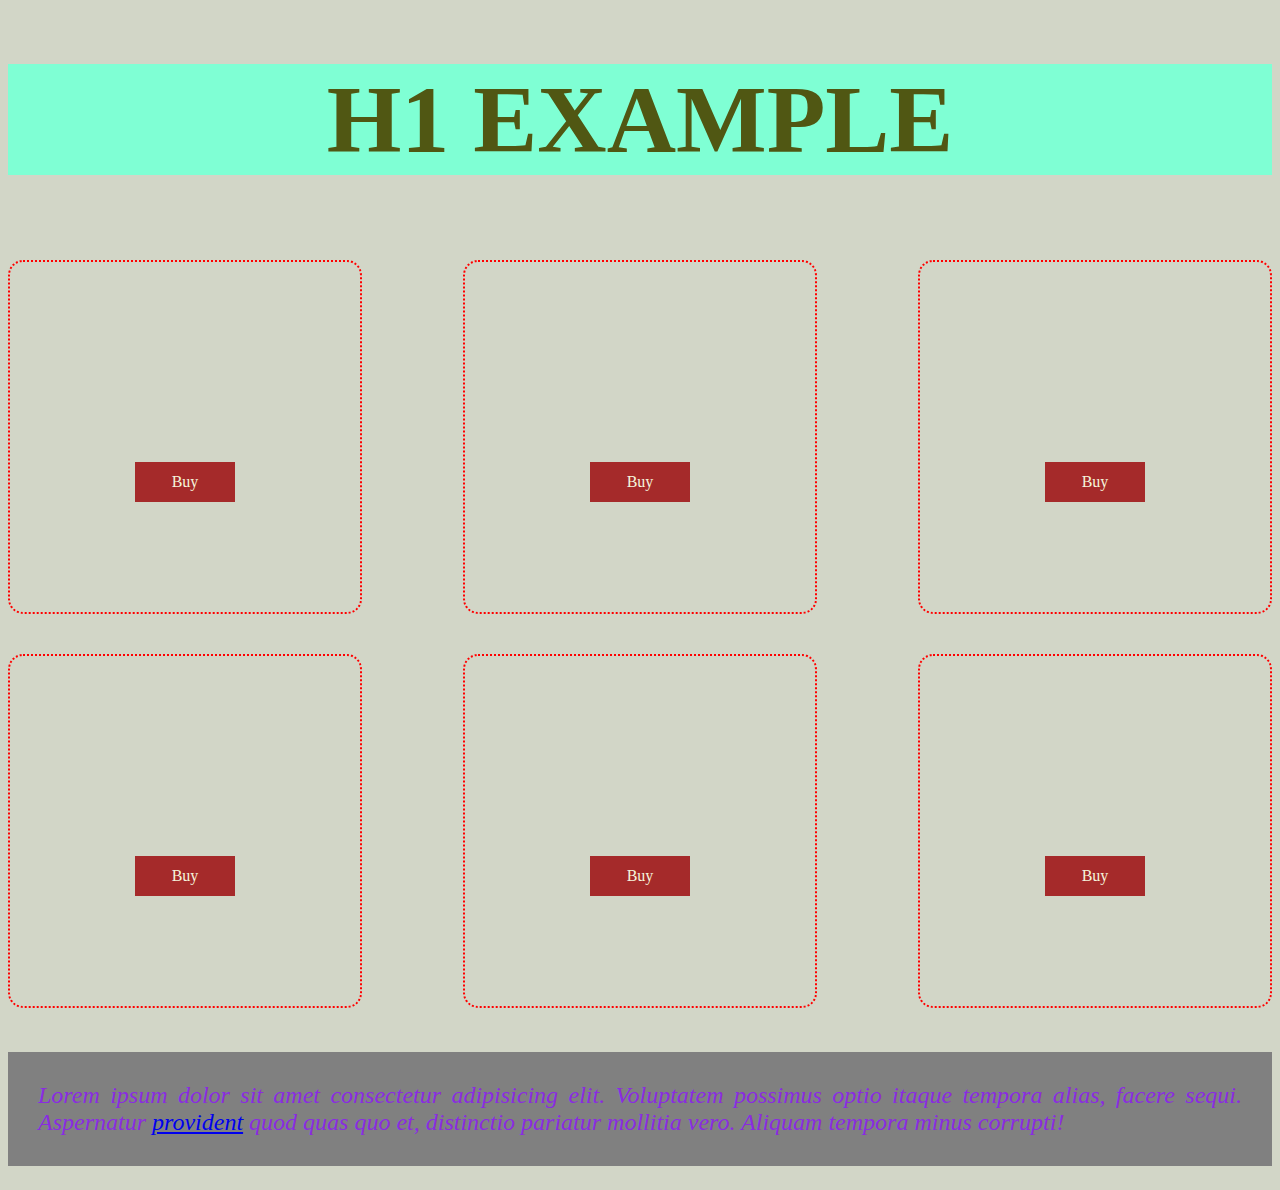
<file: Web-Tech/s2/test.html>
<!DOCTYPE html>
<html lang="en">

<head>
    <meta charset="UTF-8">
    <meta http-equiv="X-UA-Compatible" content="IE=edge">
    <meta name="viewport" content="width=device-width, initial-scale=1.0">
    <title>New Document</title>
    <link href="style.css" rel="stylesheet">
</head>

<body>

    <div class="header">
        <h1>H1 Example</h1>
    </div>

    <div class="content">
        <div class="block">
            <div class="button">
                Buy
            </div>
        </div>
        <div class="block">
            <div class="button">
                Buy
            </div>
        </div>
        <div class="block">
            <div class="button">
                Buy
            </div>
        </div>
        <div class="block">
            <div class="button">
                Buy
            </div>
        </div>
        <div class="block">
            <div class="button">
                Buy
            </div>
        </div>
        <div class="block">
            <div class="button">
                Buy
            </div>
        </div>
    </div>

    <div class="footer">
        <p>Lorem ipsum dolor sit amet consectetur adipisicing elit. Voluptatem possimus optio itaque tempora alias,
            facere
            sequi. Aspernatur <a href="test2.html">provident</a> quod quas quo et, distinctio pariatur mollitia vero.
            Aliquam
            tempora
            minus corrupti!
        </p>
    </div>

</body>

</html>
</file>
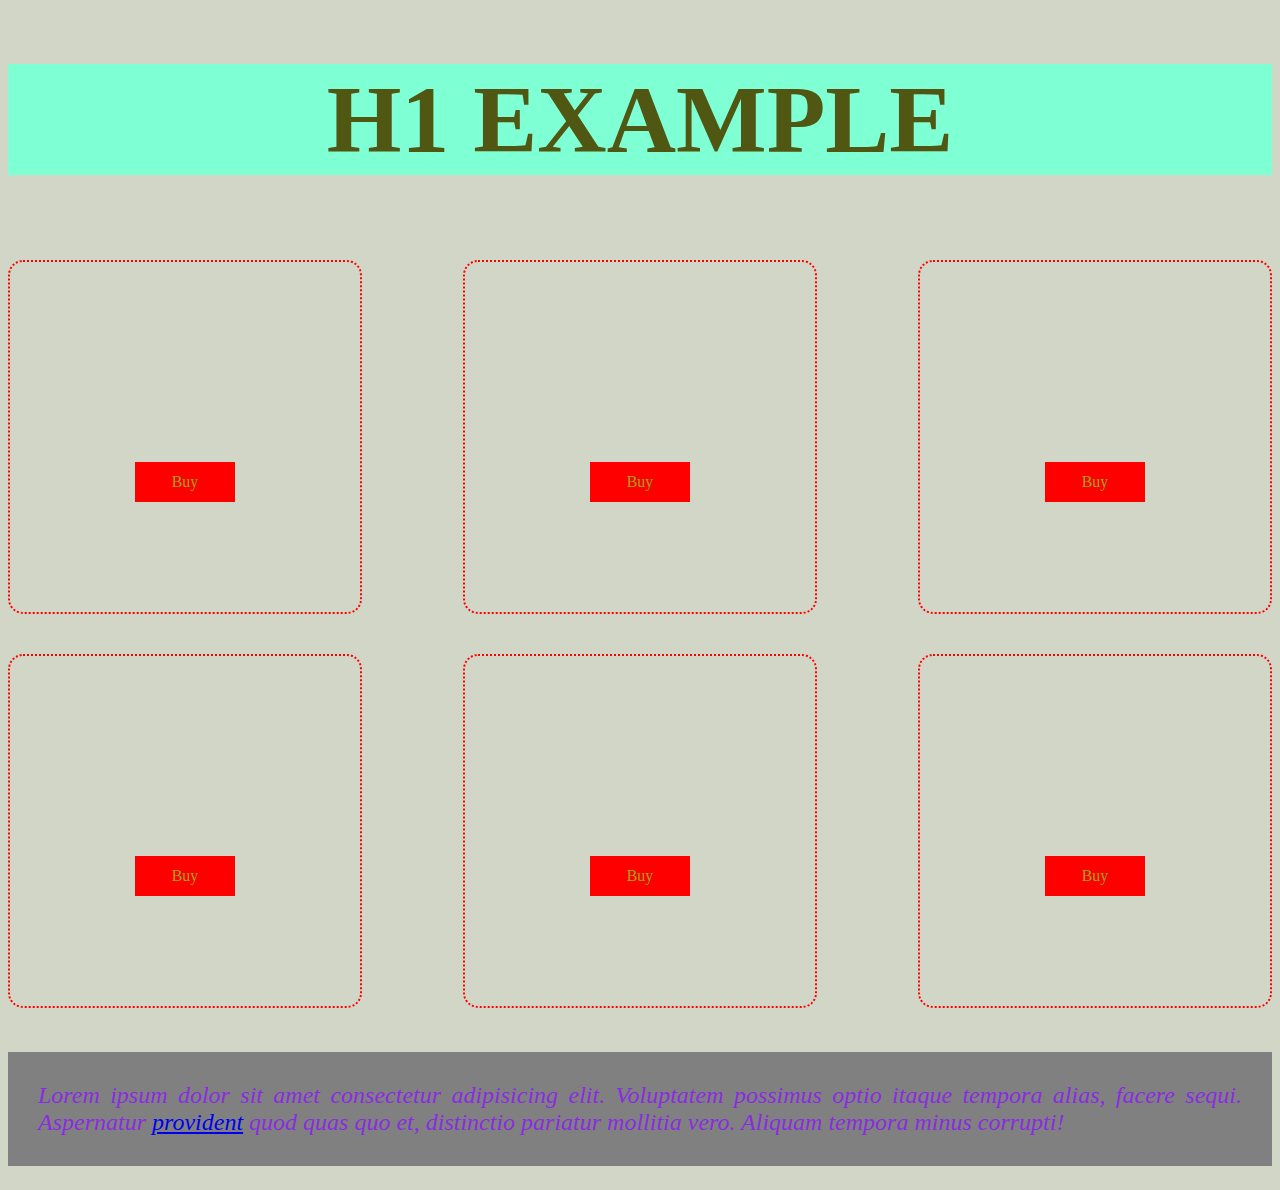
<file: Web-Tech/s2/test2.html>
<!DOCTYPE html>
<html lang="en">

<head>
    <meta charset="UTF-8">
    <meta http-equiv="X-UA-Compatible" content="IE=edge">
    <meta name="viewport" content="width=device-width, initial-scale=1.0">
    <title>Page 2</title>
    <link href="style.css" rel="stylesheet">
</head>

<body>

    <div class="header">
        <h1>H1 Example</h1>
    </div>

    <div class="content">
        <div class="block">
            <div class="button red">
                Buy
            </div>
        </div>
        <div class="block">
            <div class="button red">
                Buy
            </div>
        </div>
        <div class="block">
            <div class="button red">
                Buy
            </div>
        </div>
        <div class="block">
            <div class="button red">
                Buy
            </div>
        </div>
        <div class="block">
            <div class="button red">
                Buy
            </div>
        </div>
        <div class="block">
            <div class="button red">
                Buy
            </div>
        </div>
    </div>

    <div class="footer">
        <p>Lorem ipsum dolor sit amet consectetur adipisicing elit. Voluptatem possimus optio itaque tempora alias,
            facere
            sequi. Aspernatur <a href="test.html">provident</a> quod quas quo et, distinctio pariatur mollitia vero.
            Aliquam
            tempora
            minus corrupti!
        </p>
    </div>

</body>

</html>
</file>
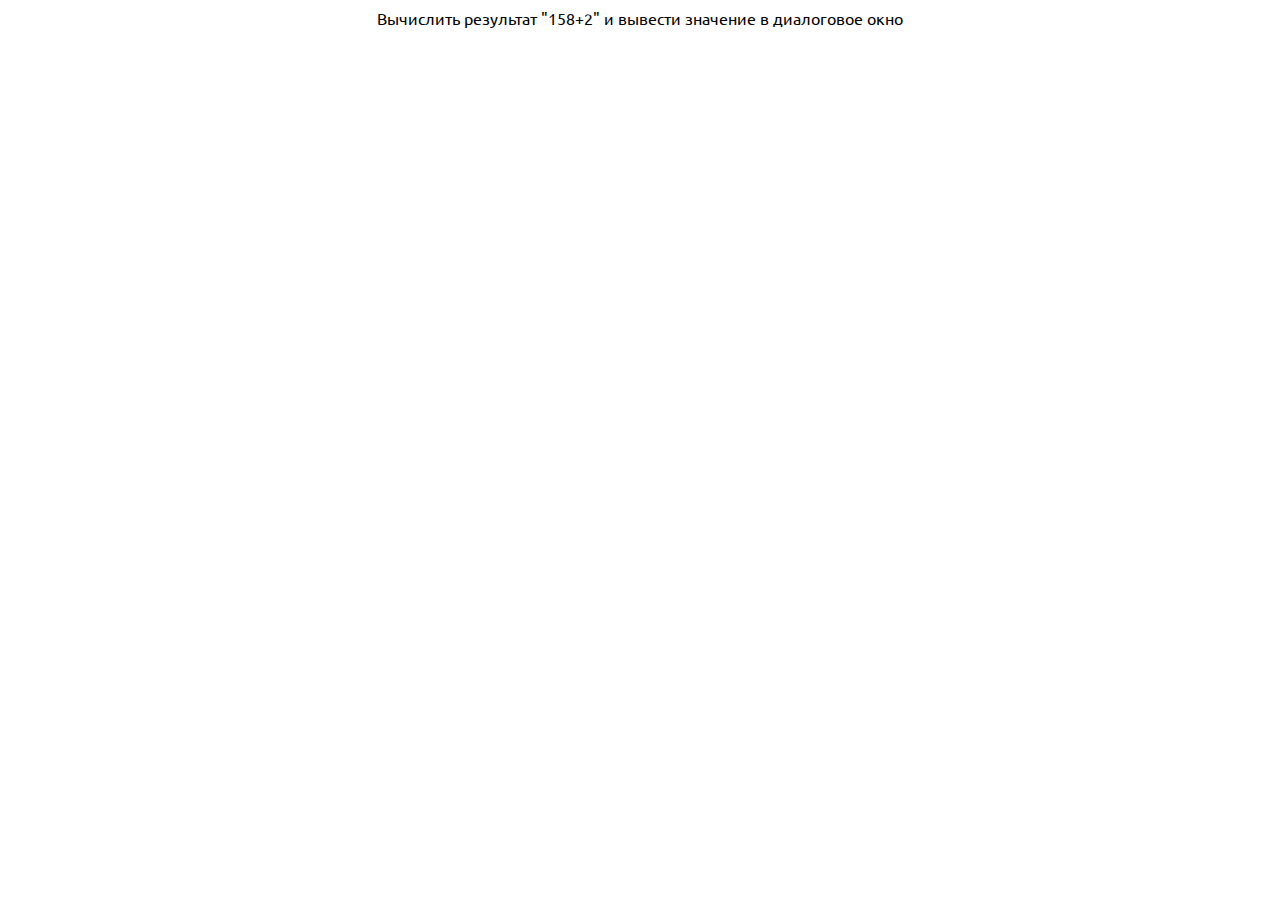
<file: Web-Tech/s3/task2.html>
<!DOCTYPE html>
<html lang="ru">
    <head>
        <script src="task2.js"></script>
        <meta charset="UTF-8">
        <meta http-equiv="X-UA-Compatible" content="IE=edge">
        <meta name="viewport" content="width=device-width, initial-scale=1.0">
        <title>Document</title>
        <link rel="preconnect" href="https://fonts.googleapis.com">
        <link rel="preconnect" href="https://fonts.gstatic.com" crossorigin>
        <link href="https://fonts.googleapis.com/css2?family=Ubuntu&display=swap" rel="stylesheet">
        <style>
            body {
                font-family: 'Ubuntu', sans-serif;
            }
        </style>
    </head>
    <body>
        <div style="text-align: center;">
            Вычислить результат "158+2" и вывести значение в диалоговое окно
        </div>
    </body>
</html>
</file>
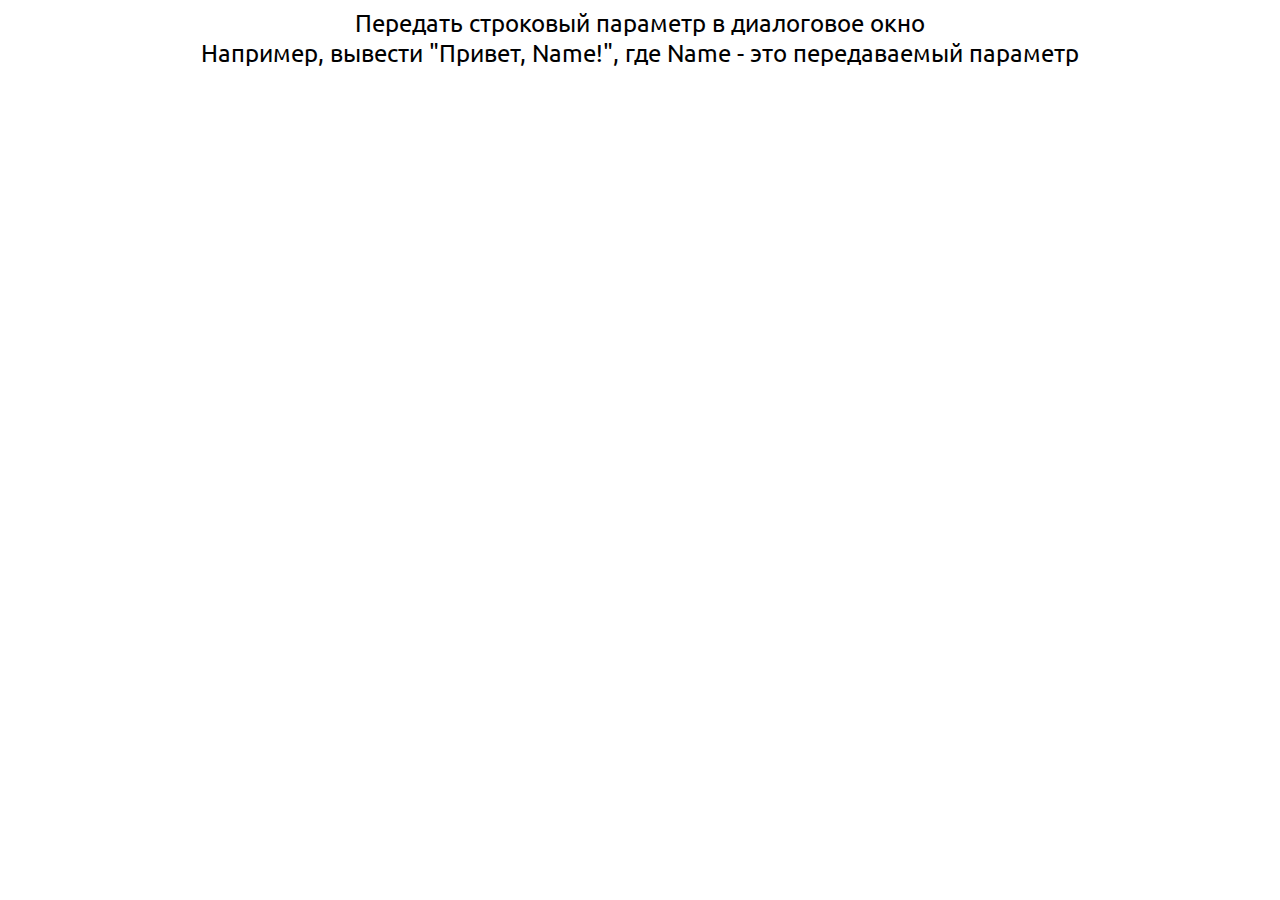
<file: Web-Tech/s3/task3.html>
<!DOCTYPE html>
<html lang="ru">
    <head>
        <meta charset="UTF-8">
        <meta http-equiv="X-UA-Compatible" content="IE=edge">
        <meta name="viewport" content="width=device-width, initial-scale=1.0">
        <title>Document</title>
        <link rel="preconnect" href="https://fonts.googleapis.com">
        <link rel="preconnect" href="https://fonts.gstatic.com" crossorigin>
        <link href="https://fonts.googleapis.com/css2?family=Ubuntu&display=swap" rel="stylesheet">
        <style>
            body {
                font-family: 'Ubuntu', sans-serif;
            }
            div {
                text-align: center;
                font-size: 24px;
            }
        </style>
    </head>
    <body>
        <script language=""JavaScript>
            user_name = prompt("Введите имя:")
            alert(`Привет, ${user_name}`)
        </script>

        <div>
            Передать строковый параметр в диалоговое окно<br>
            Например, вывести "Привет, Name!", где Name - это передаваемый параметр
        </div>
        
    </body>
</html>
</file>
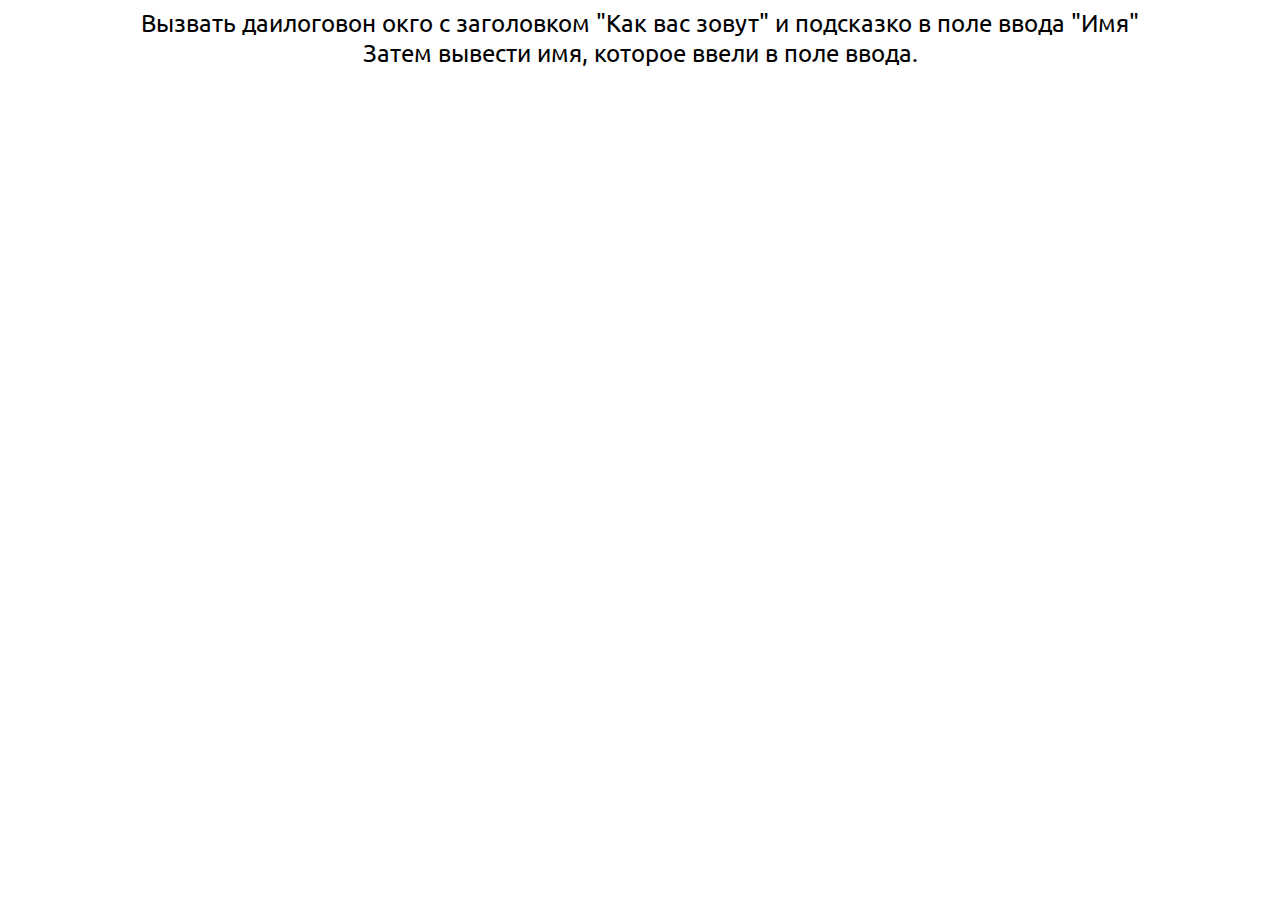
<file: Web-Tech/s3/task4.html>
<!DOCTYPE html>
<html lang="ru">
    <head>
        <meta charset="UTF-8">
        <meta http-equiv="X-UA-Compatible" content="IE=edge">
        <meta name="viewport" content="width=device-width, initial-scale=1.0">
        <title>Document</title>
        <link rel="preconnect" href="https://fonts.googleapis.com">
        <link rel="preconnect" href="https://fonts.gstatic.com" crossorigin>
        <link href="https://fonts.googleapis.com/css2?family=Ubuntu&display=swap" rel="stylesheet">
        <style>
            body {
                font-family: 'Ubuntu', sans-serif;
            }
            div {
                text-align: center;
                font-size: 24px;
            }
        </style>
    </head>
    <body>
        <script language=""JavaScript>
            user_name = prompt("Введите имя:")
            alert(`Привет, ${user_name}`)
        </script>

        <div>
            Вызвать даилоговон окго с заголовком "Как вас зовут" и подсказко в поле ввода "Имя"<br>
            Затем вывести имя, которое ввели в поле ввода.
        </div>
        
    </body>
</html>
</file>
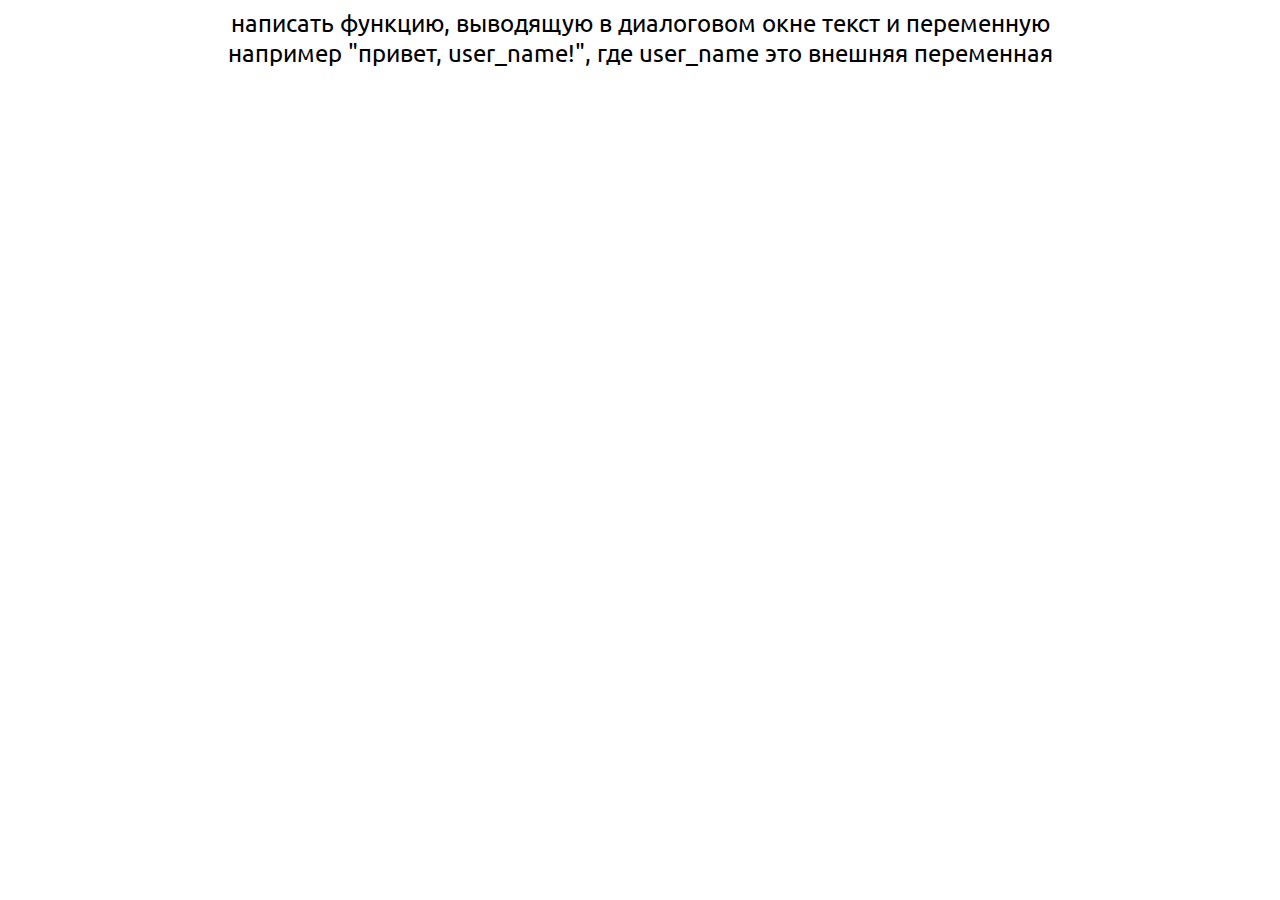
<file: Web-Tech/s3/task5.html>
<!DOCTYPE html>
<html lang="ru">
    <head>
        <meta charset="UTF-8">
        <meta http-equiv="X-UA-Compatible" content="IE=edge">
        <meta name="viewport" content="width=device-width, initial-scale=1.0">
        <title>Document</title>
        <link rel="preconnect" href="https://fonts.googleapis.com">
        <link rel="preconnect" href="https://fonts.gstatic.com" crossorigin>
        <link href="https://fonts.googleapis.com/css2?family=Ubuntu&display=swap" rel="stylesheet">
        <style>
            body {
                font-family: 'Ubuntu', sans-serif;
            }
            div {
                text-align: center;
                font-size: 24px;
            }
        </style>
    </head>
    <body>
        <script language="JavaScript">
            let user_name = prompt('Enter UserName:');
            function showMessage(entered_name) {
                let message = `Hi, ${entered_name}`;
                alert(message)
            }
            showMessage(user_name);
        </script>

        <div>
            написать функцию, выводящую в диалоговом окне текст и переменную<br>
            например "привет, user_name!", где user_name это внешняя переменная
        </div>
        
    </body>
</html>
</file>
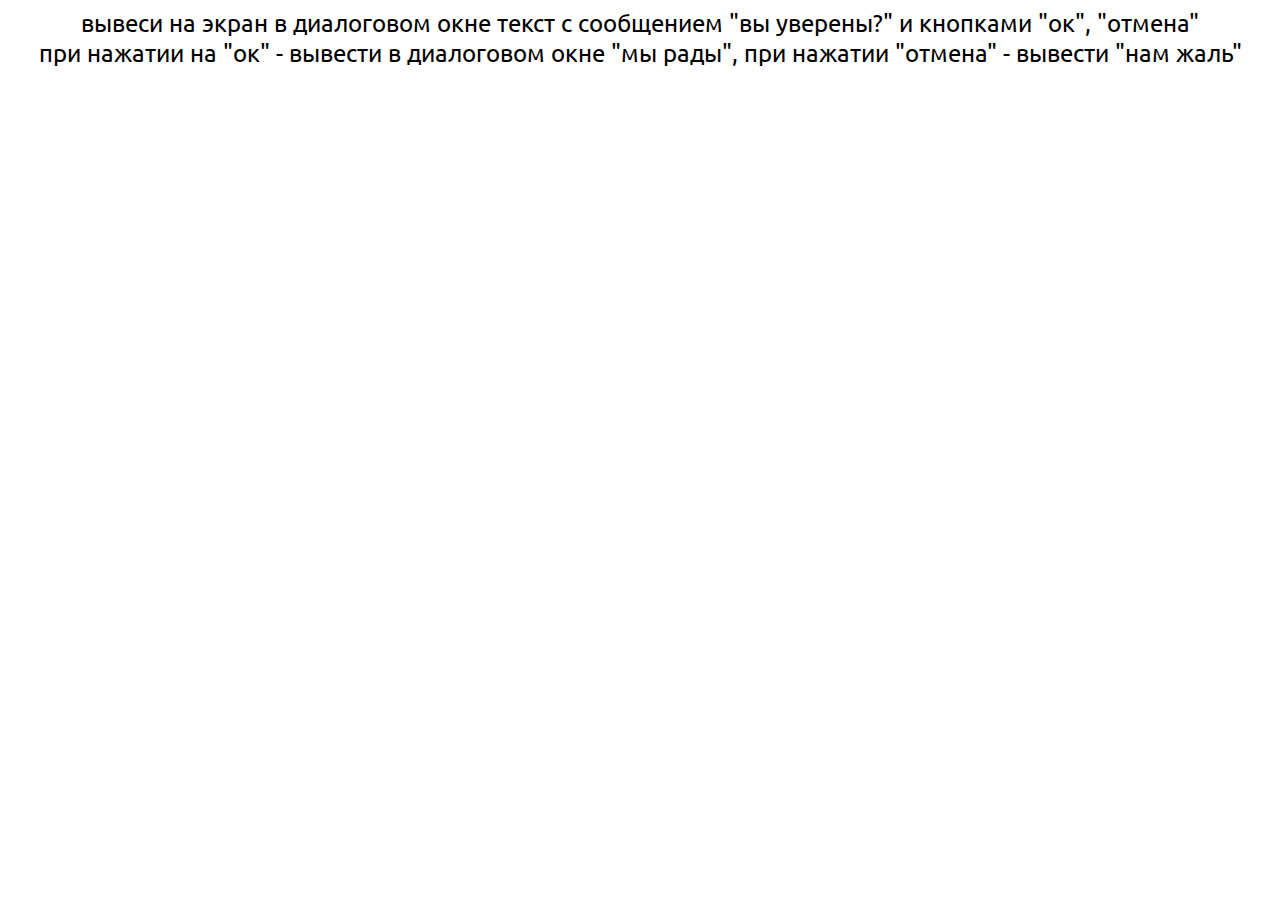
<file: Web-Tech/s3/task6.html>
<!DOCTYPE html>
<html lang="ru">
    <head>
        <meta charset="UTF-8">
        <meta http-equiv="X-UA-Compatible" content="IE=edge">
        <meta name="viewport" content="width=device-width, initial-scale=1.0">
        <title>Document</title>
        <link rel="preconnect" href="https://fonts.googleapis.com">
        <link rel="preconnect" href="https://fonts.gstatic.com" crossorigin>
        <link href="https://fonts.googleapis.com/css2?family=Ubuntu&display=swap" rel="stylesheet">
        <style>
            body {
                font-family: 'Ubuntu', sans-serif;
            }
            div {
                text-align: center;
                font-size: 24px;
            }
        </style>
    </head>
    <body>
        <script language="JavaScript">
            answer = confirm('вы уверены?');
            if (answer) alert('мы рады');
            else alert('нам жаль');

            //question = confirm('вы уверены?');
            //question ? alert('мы рады') : alert('нам жаль');
        </script>

        <div>
            вывеси на экран в диалоговом окне текст с сообщением "вы уверены?" и кнопками "ок", "отмена"<br>
            при нажатии на "ок" - вывести в диалоговом окне "мы рады", при нажатии "отмена" - вывести "нам жаль"
        </div>
        
    </body>
</html>
</file>
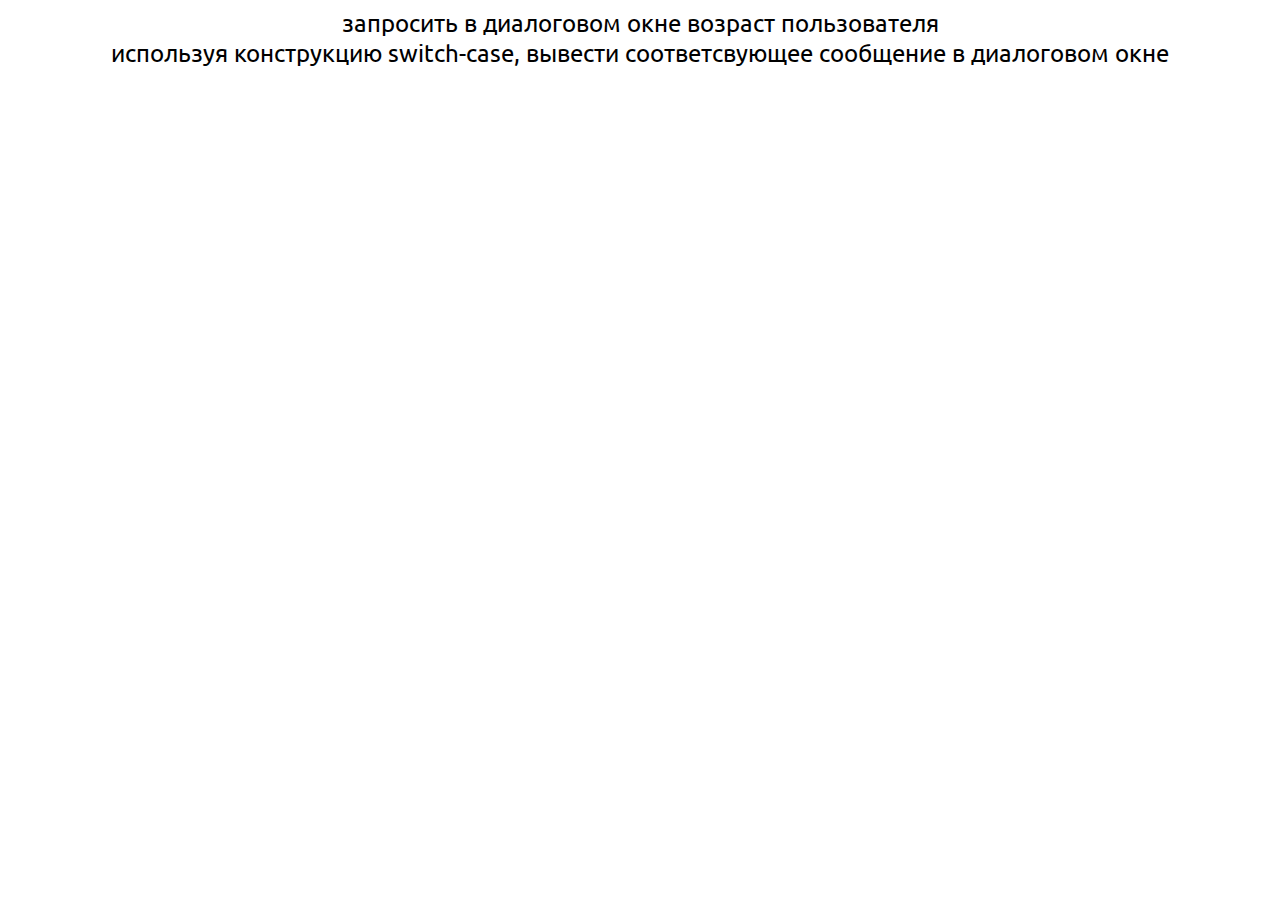
<file: Web-Tech/s3/task7.html>
<!DOCTYPE html>
<html lang="ru">
    <head>
        <meta charset="UTF-8">
        <meta http-equiv="X-UA-Compatible" content="IE=edge">
        <meta name="viewport" content="width=device-width, initial-scale=1.0">
        <title>Document</title>
        <link rel="preconnect" href="https://fonts.googleapis.com">
        <link rel="preconnect" href="https://fonts.gstatic.com" crossorigin>
        <link href="https://fonts.googleapis.com/css2?family=Ubuntu&display=swap" rel="stylesheet">
        <style>
            body {
                font-family: 'Ubuntu', sans-serif;
            }
            div {
                text-align: center;
                font-size: 24px;
            }
        </style>
        <script src="task7.js"></script>
    </head>
    <body>
        <div>
            запросить в диалоговом окне возраст пользователя<br>
            используя конструкцию switch-case, вывести соответсвующее сообщение в диалоговом окне
        </div>
    </body>
</html>
</file>
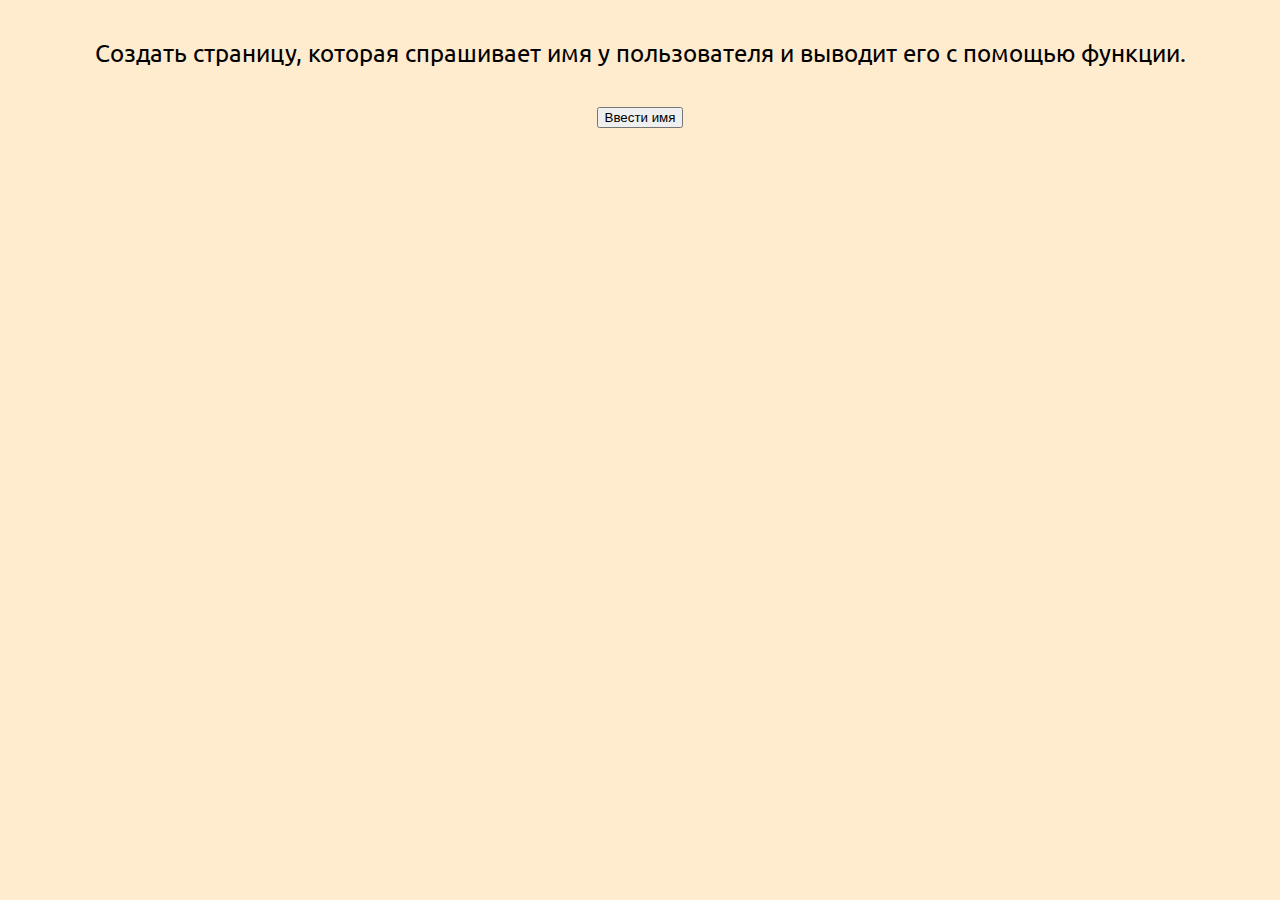
<file: Web-Tech/s3/DZ/task1.html>
<!DOCTYPE html>
<html lang="ru">
    <head>
        <meta charset="UTF-8">
        <meta http-equiv="X-UA-Compatible" content="IE=edge">
        <meta name="viewport" content="width=device-width, initial-scale=1.0">
        <title>HomeWork Seminar2</title>
        <link rel="preconnect" href="https://fonts.googleapis.com">
        <link rel="preconnect" href="https://fonts.gstatic.com" crossorigin>
        <link href="https://fonts.googleapis.com/css2?family=Ubuntu&display=swap" rel="stylesheet">
        <link href="style.css" rel="stylesheet">
        <script src="script.js"></script>
    </head>
    <body>
        <div class="block">
            Создать страницу, которая спрашивает имя у пользователя и выводит его с помощью функции.
        </div>

        <div class="block">
            <button onclick="showName()">Ввести имя</button>
        </div>

        <div id="result" class="bigtext"></div>
    </body>
</html>
</file>
<file: Web-Tech/s2/style.css>
body {
    background: rgb(210, 214, 199);
}

h1 {
    color: rgb(80, 87, 19);
    font-size: 96px;
    text-transform: uppercase;
    text-align: center;
}

p {
    color: blueviolet;
    font-style: italic;
    font-size: 24px;
    padding: 30px;
}

a:hover {
    font-style: normal;
}

.header {
    background-color: aquamarine;
}

.content {
    width: 100%;
    margin: 0 auto;
    display: flex;
    flex-wrap: wrap;
    justify-content: space-between;
}

.block {
    width: 350px;
    height: 350px;
    border: 2px dotted red;
    margin-top: 20px;
    border-radius: 15px;
    text-align: center;
    margin-bottom: 20px;
}

.footer {
    background-color: gray;
    text-align: justify;
}

.button {
    width: 100px;
    height: 40px;
    text-align: center;
    margin: 200px auto 0;
    background-color: brown;
    color: beige;
    line-height: 40px;
}

.button:hover {
    color: brown;
    background-color: beige;
    border: 2px solid black;
}

.red {
    background-color: red;
    color: rgb(161, 161, 26);
}
</file>
<file: Web-Tech/s3/DZ/style.css>
body {
    font-family: 'Ubuntu', sans-serif;
    background-color: blanchedalmond;
}

.block {
    font-size: 24px;
    text-align: center;
    padding-top: 30px;
}

.bigtext {
    text-align: center;
    font-size: 48px;
    color: red;
    padding-top: 50px;
}
</file>
